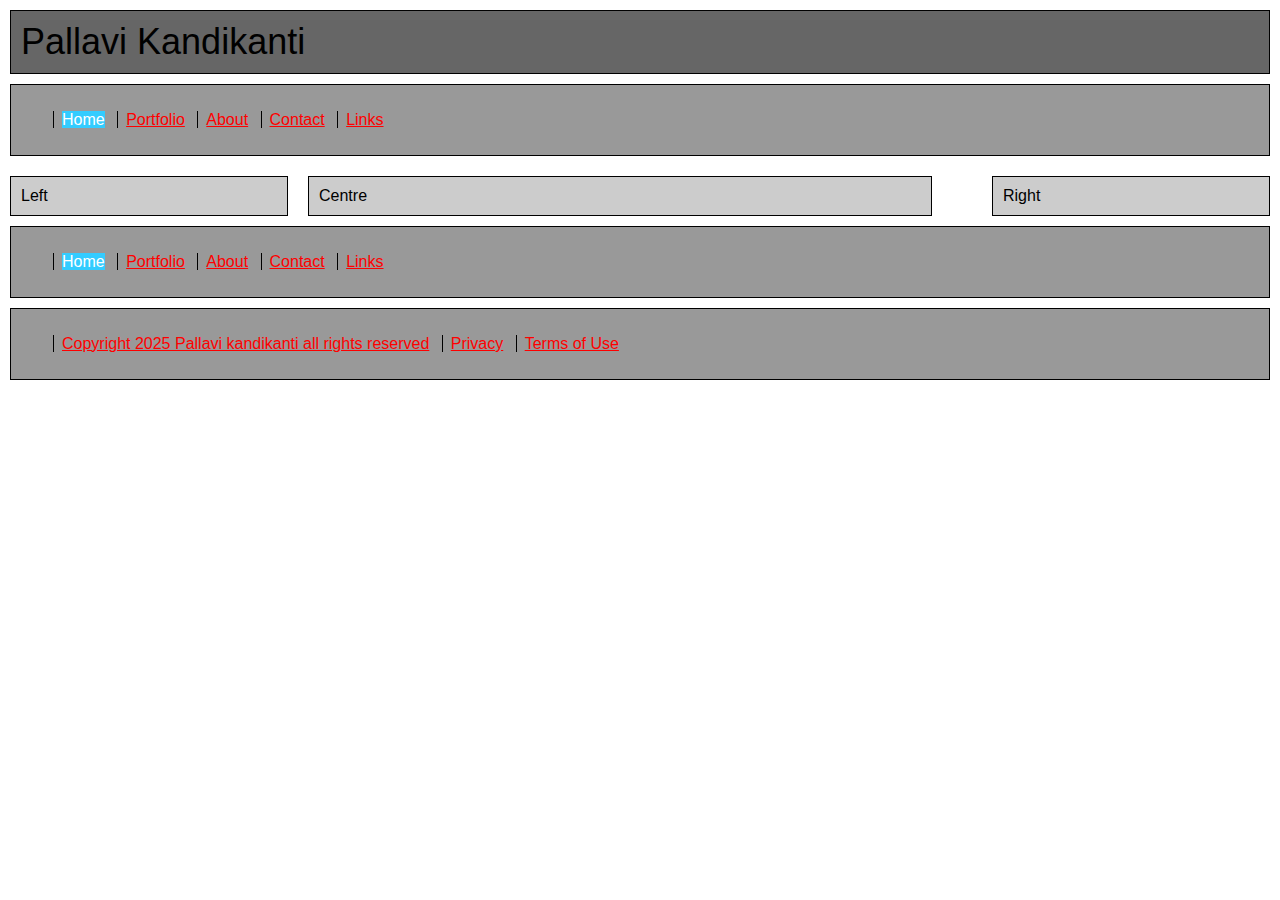
<file: index.html>
<!DOCTYPE html>
<html lang="en">
<head>
    <title>Pallavi kandikanti’s Web site</title>
    <link href="Styles/styles.css" rel="stylesheet" type="text/css">
</head>
<body>
    <div class="box"><span class="logo">Pallavi Kandikanti</span></div>
    <div class="nav">
        <ul id="navlist">
            <li><span class="deadnav">Home</span></li>
            <li><a href="portfolio.html">Portfolio</a></li>
            <li><a href="about.html">About</a></li>
            <li><a href="contact.html">Contact</a></li>
            <li><a href="links.html">Links</a></li>
        </ul>
    </div>
    <div class="left">Left</div>
    <div class="centre">Centre</div>
    <div class="right">Right</div>
   <div class="lower_nav">
    <ul id="navlist">
            <li><span class="deadnav">Home</span></li>
            <li><a href="portfolio.html">Portfolio</a></li>
            <li><a href="about.html">About</a></li>
            <li><a href="contact.html">Contact</a></li>
            <li><a href="links.html">Links</a></li>
    </ul>
   </div>
   <div class="legal">
    <ul id="navlist">
        <li><a href="copyright.html">Copyright 2025 Pallavi kandikanti all rights reserved</a></li>
        <li><a href="privacy.html">Privacy</a></li>
        <li><a href="terms.html">Terms of Use</a></li>
    </ul>
   </div>
</body>
</html>
</file>
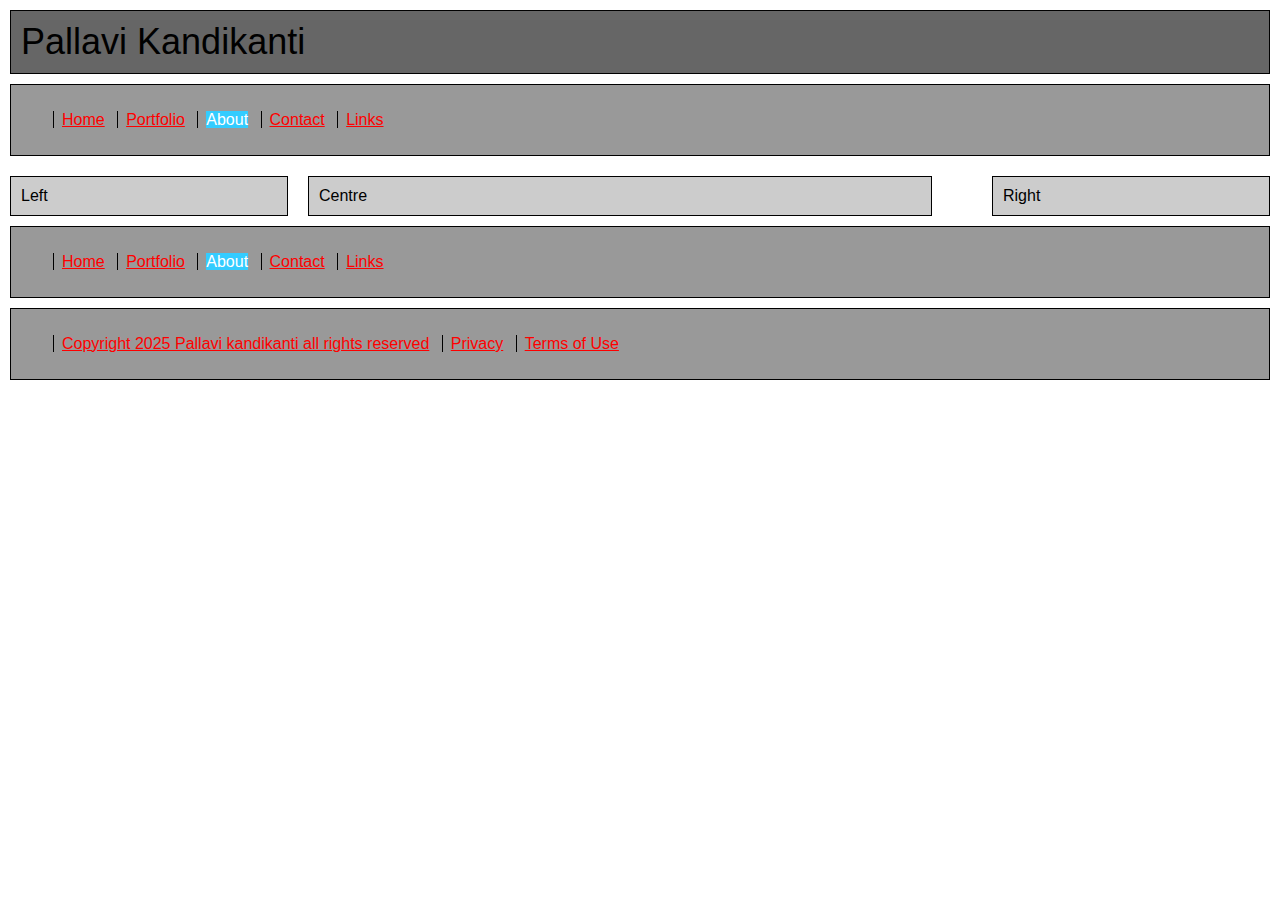
<file: about.html>
<!DOCTYPE html>
<html lang="en">
<head>
    <title>Pallavi kandikanti’s Web site</title>
    <link href="Styles/styles.css" rel="stylesheet" type="text/css">
</head>
<body>
    <div class="box"><span class="logo">Pallavi Kandikanti</span></div>
    <div class="nav">
        <ul id="navlist">
            <li><a href="index.html">Home</a></li>
            <li><a href="portfolio.html">Portfolio</a></li>
            <li><span class="deadnav">About</span></li>
            <li><a href="contact.html">Contact</a></li>
            <li><a href="links.html">Links</a></li>
        </ul>
    </div>
    <div class="left">Left</div>
    <div class="centre">Centre</div>
    <div class="right">Right</div>
   <div class="lower_nav">
    <ul id="navlist">
        <li><a href="index.html">Home</a></li>
            <li><a href="portfolio.html">Portfolio</a></li>
            <li><span class="deadnav">About</span></li>
            <li><a href="contact.html">Contact</a></li>
            <li><a href="links.html">Links</a></li>
    </ul>
   </div>
   <div class="legal">
    <ul id="navlist">
        <li><a href="copyright.html">Copyright 2025 Pallavi kandikanti all rights reserved</a></li>
        <li><a href="privacy.html">Privacy</a></li>
        <li><a href="terms.html">Terms of Use</a></li>
    </ul>
   </div>
</body>
</html>
</file>
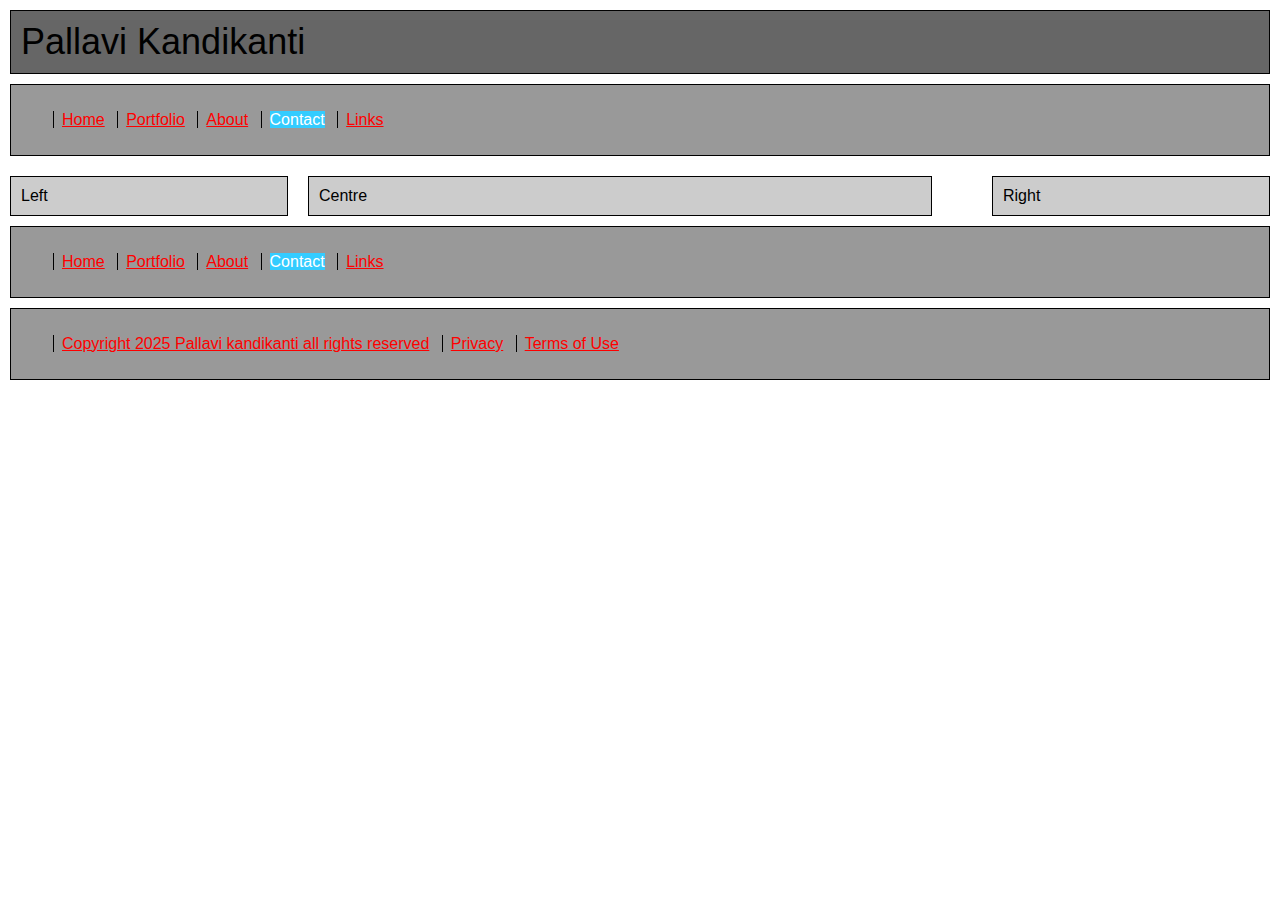
<file: contact.html>
<!DOCTYPE html>
<html lang="en">
<head>
    <title>Pallavi kandikanti’s Web site</title>
    <link href="Styles/styles.css" rel="stylesheet" type="text/css">
</head>
<body>
    <div class="box"><span class="logo">Pallavi Kandikanti</span></div>
    <div class="nav">
        <ul id="navlist">
            <li><a href="index.html">Home</a></li>
            <li><a href="portfolio.html">Portfolio</a></li>
            <li><a href="about.html">About</a></li>
            <li><span class="deadnav">Contact</span></li>
            <li><a href="links.html">Links</a></li>
        </ul>
    </div>
    <div class="left">Left</div>
    <div class="centre">Centre</div>
    <div class="right">Right</div>
   <div class="lower_nav">
    <ul id="navlist">
        <li><a href="index.html">Home</a></li>
            <li><a href="portfolio.html">Portfolio</a></li>
            <li><a href="about.html">About</a></li>
            <li><span class="deadnav">Contact</span></li>
            <li><a href="links.html">Links</a></li>
    </ul>
   </div>
   <div class="legal">
    <ul id="navlist">
        <li><a href="copyright.html">Copyright 2025 Pallavi kandikanti all rights reserved</a></li>
        <li><a href="privacy.html">Privacy</a></li>
        <li><a href="terms.html">Terms of Use</a></li>
    </ul>
   </div>
</body>
</html>
</file>
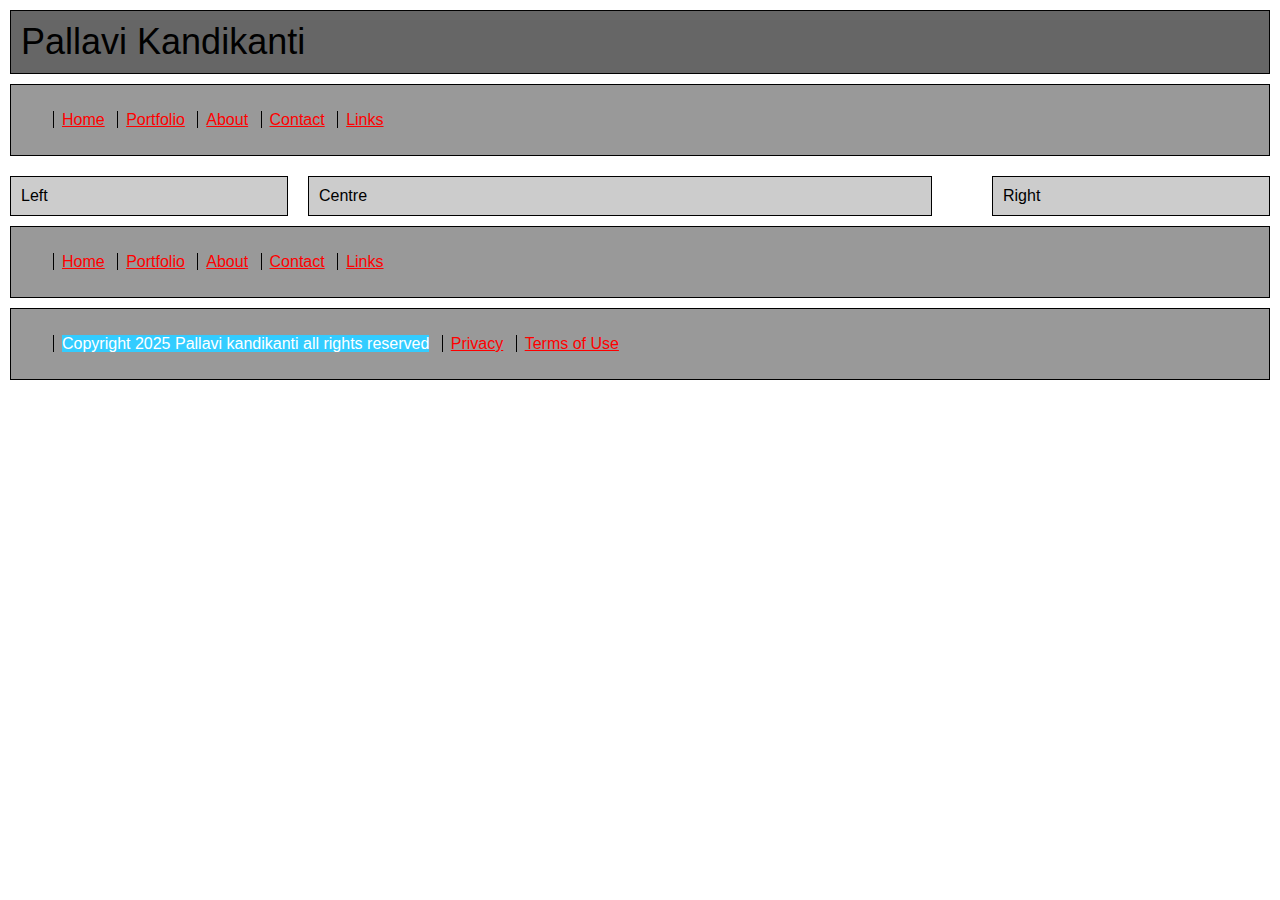
<file: copyright.html>
<!DOCTYPE html>
<html lang="en">
<head>
    <title>Pallavi kandikanti’s Web site</title>
    <link href="Styles/styles.css" rel="stylesheet" type="text/css">
</head>
<body>
    <div class="box"><span class="logo">Pallavi Kandikanti</span></div>
    <div class="nav">
        <ul id="navlist">
            <li><a href="index.html">Home</a></li>
            <li><a href="portfolio.html">Portfolio</a></li>
            <li><a href="about.html">About</a></li>
            <li><a href="contact.html">Contact</a></li>
            <li><a href="links.html">Links</a></li>
        </ul>
    </div>
    <div class="left">Left</div>
    <div class="centre">Centre</div>
    <div class="right">Right</div>
   <div class="lower_nav">
    <ul id="navlist">
        <li><a href="index.html">Home</a></li>
        <li><a href="portfolio.html">Portfolio</a></li>
        <li><a href="about.html">About</a></li>
        <li><a href="contact.html">Contact</a></li>
        <li><a href="links.html">Links</a></li>
    </ul>
   </div>
   <div class="legal">
    <ul id="navlist">
        <li><span class="deadnav">Copyright 2025 Pallavi kandikanti all rights reserved</span></li>
        <li><a href="privacy.html">Privacy</a></li>
        <li><a href="terms.html">Terms of Use</a></li>
    </ul>
   </div>
</body>
</html>
</file>
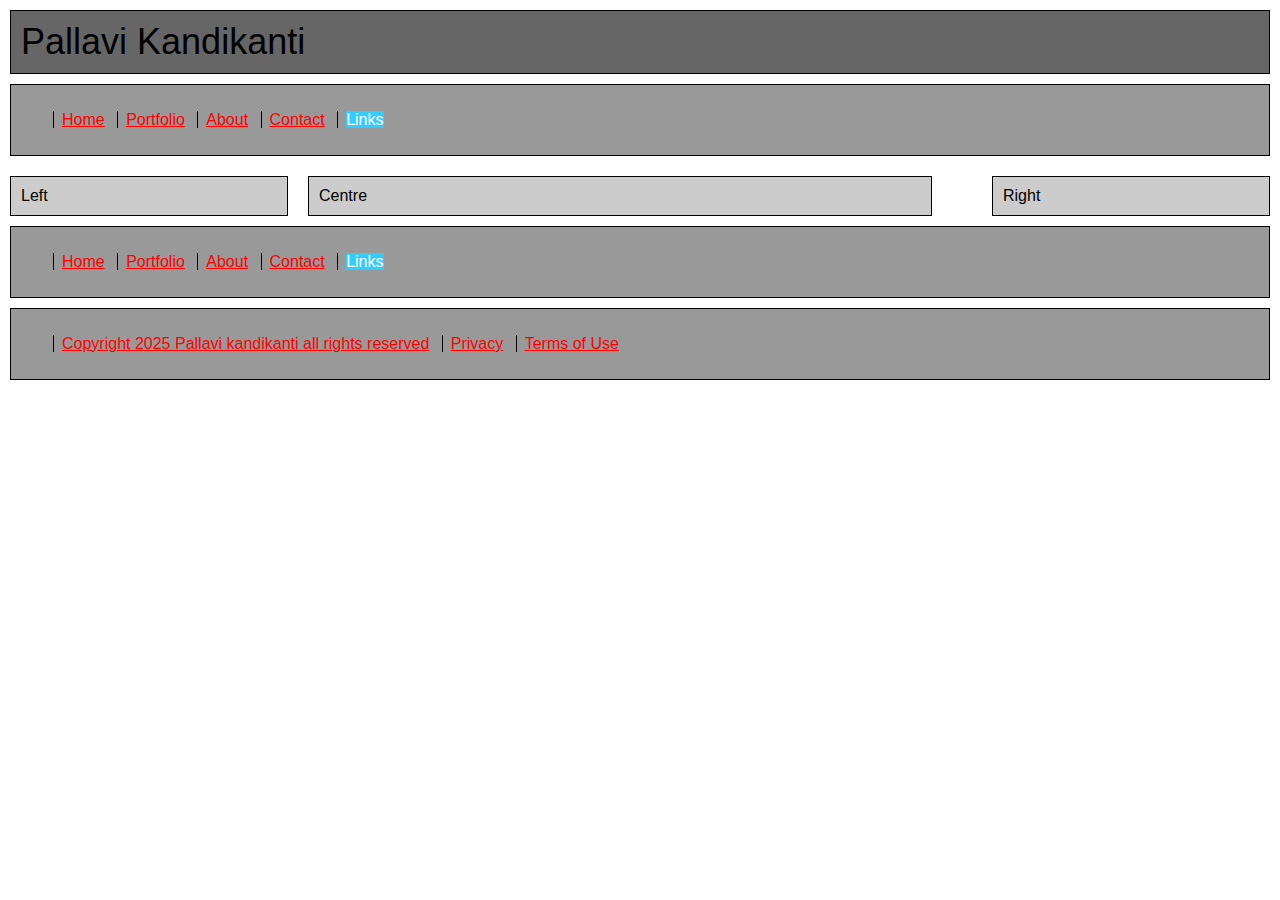
<file: links.html>
<!DOCTYPE html>
<html lang="en">
<head>
    <title>Pallavi kandikanti’s Web site</title>
    <link href="Styles/styles.css" rel="stylesheet" type="text/css">
</head>
<body>
    <div class="box"><span class="logo">Pallavi Kandikanti</span></div>
    <div class="nav">
        <ul id="navlist">
            <li><a href="index.html">Home</a></li>
            <li><a href="portfolio.html">Portfolio</a></li>
            <li><a href="about.html">About</a></li>
            <li><a href="contact.html">Contact</a></li>
            <li><span class="deadnav">Links</span></li>
        </ul>
    </div>
    <div class="left">Left</div>
    <div class="centre">Centre</div>
    <div class="right">Right</div>
   <div class="lower_nav">
    <ul id="navlist">
        <li><a href="index.html">Home</a></li>
            <li><a href="portfolio.html">Portfolio</a></li>
            <li><a href="about.html">About</a></li>
            <li><a href="contact.html">Contact</a></li>
            <li><span class="deadnav">Links</span></li>
    </ul>
   </div>
   <div class="legal">
    <ul id="navlist">
        <li><a href="copyright.html">Copyright 2025 Pallavi kandikanti all rights reserved</a></li>
        <li><a href="privacy.html">Privacy</a></li>
        <li><a href="terms.html">Terms of Use</a></li>
    </ul>
   </div>
</body>
</html>
</file>
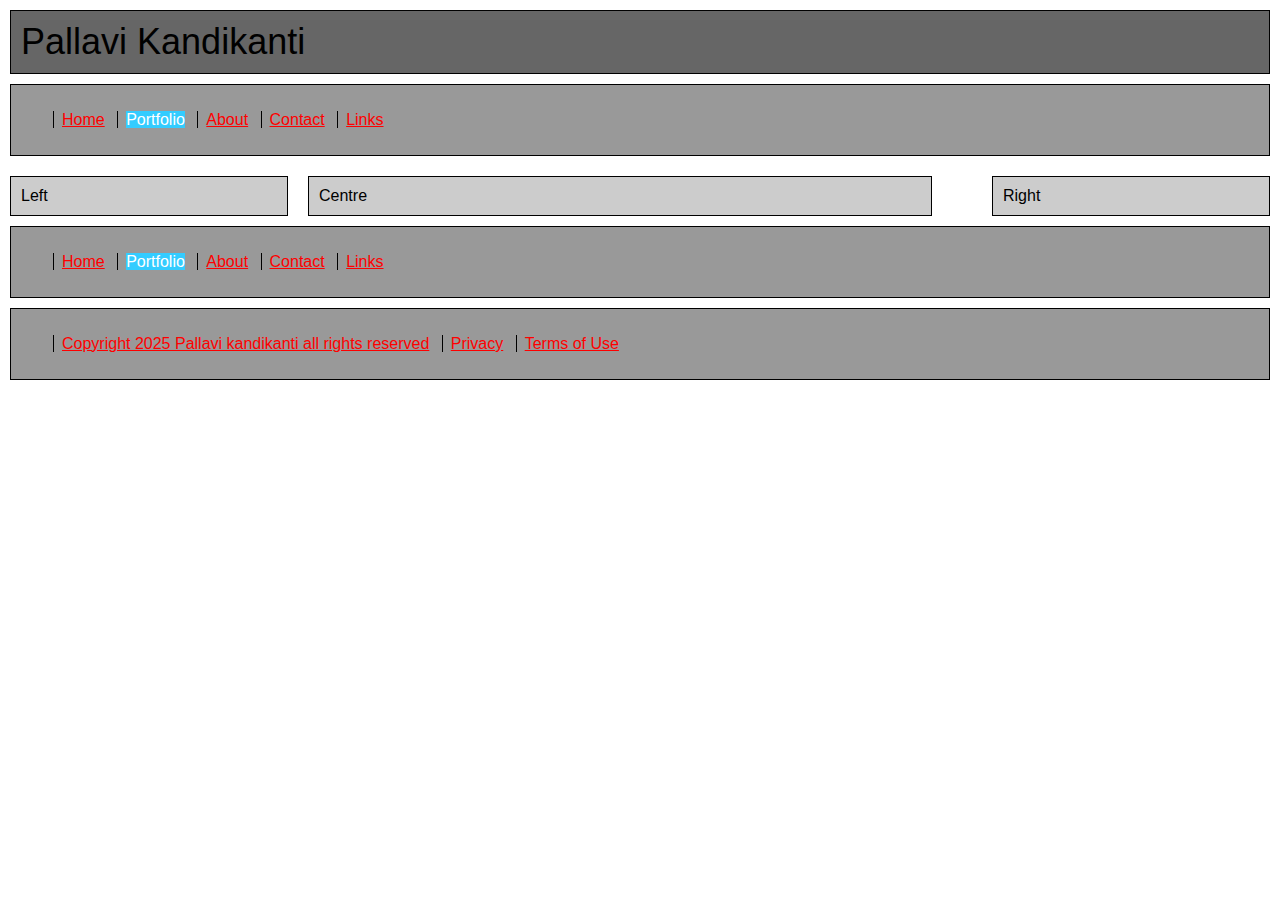
<file: portfolio.html>
<!DOCTYPE html>
<html lang="en">
<head>
    <title>Pallavi kandikanti’s Web site</title>
    <link href="Styles/styles.css" rel="stylesheet" type="text/css">
</head>
<body>
    <div class="box"><span class="logo">Pallavi Kandikanti</span></div>
    <div class="nav">
        <ul id="navlist">
            <li><a href="index.html">Home</a></li>
            <li><span class="deadnav">Portfolio</span></li>
            <li><a href="about.html">About</a></li>
            <li><a href="contact.html">Contact</a></li>
            <li><a href="links.html">Links</a></li>
        </ul>
    </div>
    <div class="left">Left</div>
    <div class="centre">Centre</div>
    <div class="right">Right</div>
   <div class="lower_nav">
    <ul id="navlist">
        <li><a href="index.html">Home</a></li>
        <li><span class="deadnav">Portfolio</span></li>
        <li><a href="about.html">About</a></li>
        <li><a href="contact.html">Contact</a></li>
        <li><a href="links.html">Links</a></li>
    </ul>
   </div>
   <div class="legal">
    <ul id="navlist">
        <li><a href="copyright.html">Copyright 2025 Pallavi kandikanti all rights reserved</a></li>
        <li><a href="privacy.html">Privacy</a></li>
        <li><a href="terms.html">Terms of Use</a></li>
    </ul>
   </div>
</body>
</html>
</file>
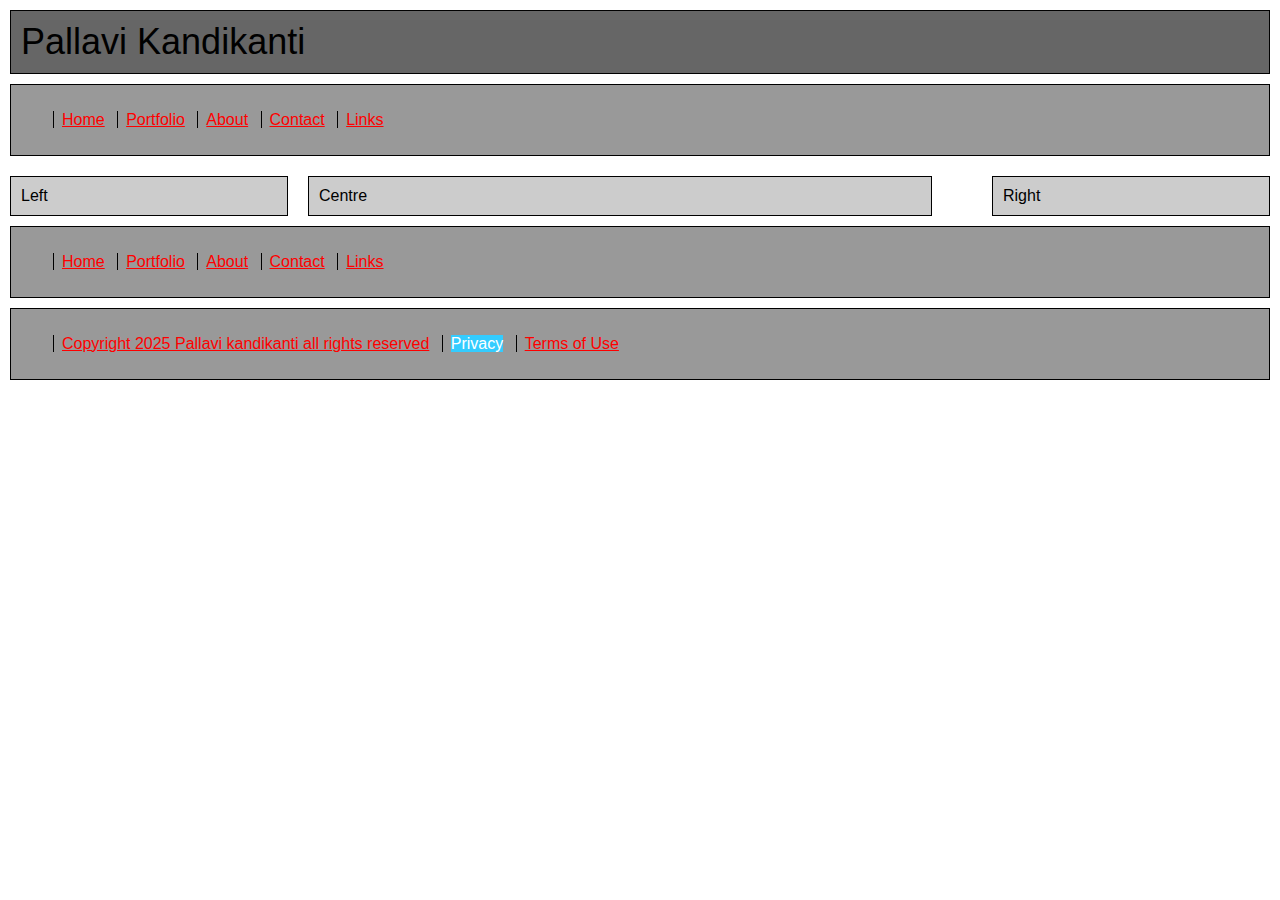
<file: privacy.html>
<!DOCTYPE html>
<html lang="en">
<head>
    <title>Pallavi kandikanti’s Web site</title>
    <link href="Styles/styles.css" rel="stylesheet" type="text/css">
</head>
<body>
    <div class="box"><span class="logo">Pallavi Kandikanti</span></div>
    <div class="nav">
        <ul id="navlist">
            <li><a href="index.html">Home</a></li>
            <li><a href="portfolio.html">Portfolio</a></li>
            <li><a href="about.html">About</a></li>
            <li><a href="contact.html">Contact</a></li>
            <li><a href="links.html">Links</a></li>
        </ul>
    </div>
    <div class="left">Left</div>
    <div class="centre">Centre</div>
    <div class="right">Right</div>
   <div class="lower_nav">
    <ul id="navlist">
        <li><a href="index.html">Home</a></li>
        <li><a href="portfolio.html">Portfolio</a></li>
        <li><a href="about.html">About</a></li>
        <li><a href="contact.html">Contact</a></li>
        <li><a href="links.html">Links</a></li>
    </ul>
   </div>
   <div class="legal">
    <ul id="navlist">
        <li><a href="copyright.html">Copyright 2025 Pallavi kandikanti all rights reserved</a></li>
        <li><span class="deadnav">Privacy</span></li>
        <li><a href="terms.html">Terms of Use</a></li>
    </ul>
   </div>
</body>
</html>
</file>
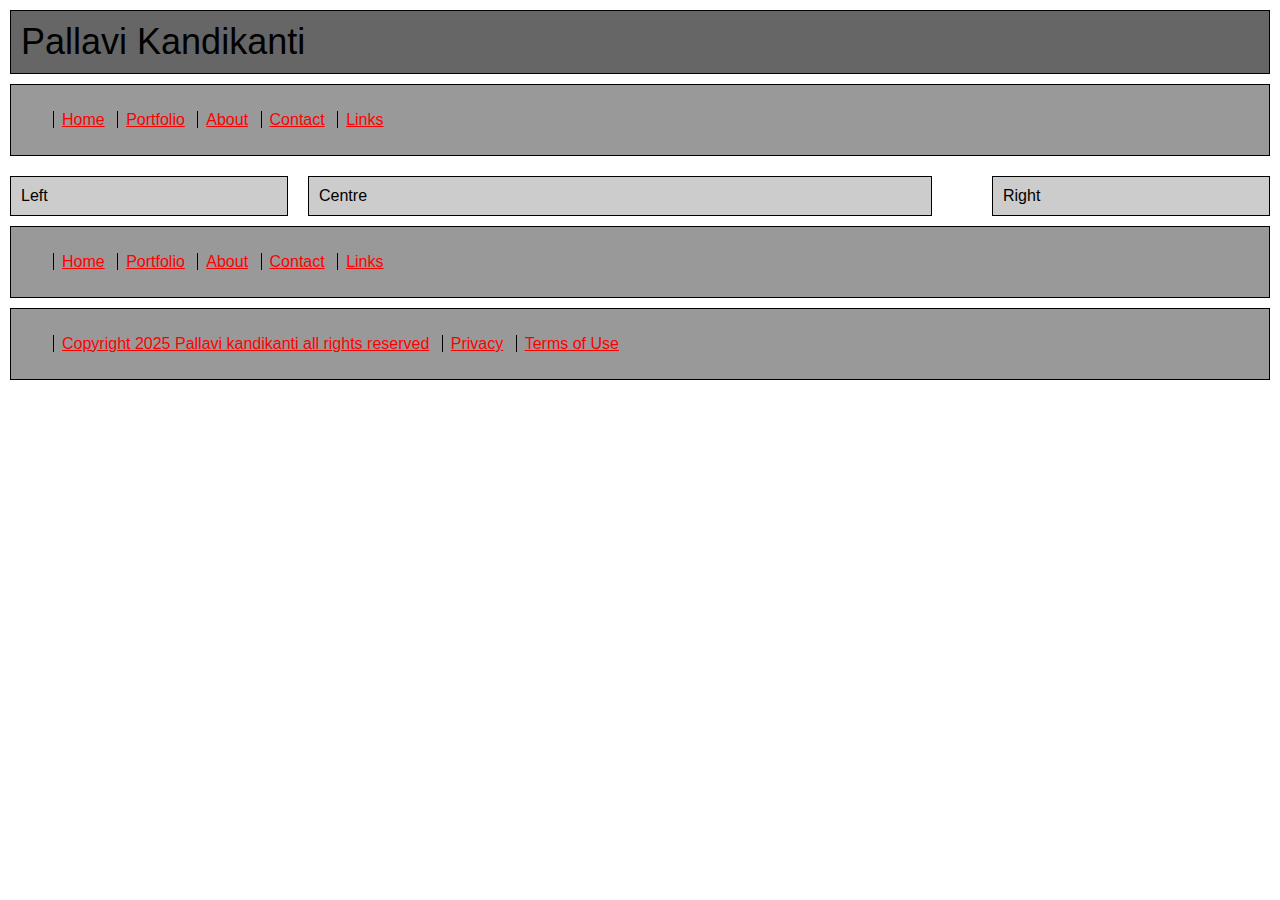
<file: template.html>
<!DOCTYPE html>
<html lang="en">
<head>
    <title>Pallavi kandikanti’s Web site</title>
    <link href="Styles/styles.css" rel="stylesheet" type="text/css">
</head>
<body>
    <div class="box"><span class="logo">Pallavi Kandikanti</span></div>
    <div class="nav">
        <ul id="navlist">
            <li><a href="index.html">Home</a></li>
            <li><a href="portfolio.html">Portfolio</a></li>
            <li><a href="about.html">About</a></li>
            <li><a href="contact.html">Contact</a></li>
            <li><a href="links.html">Links</a></li>
        </ul>
    </div>
    <div class="left">Left</div>
    <div class="centre">Centre</div>
    <div class="right">Right</div>
   <div class="lower_nav">
    <ul id="navlist">
        <li><a href="index.html">Home</a></li>
        <li><a href="portfolio.html">Portfolio</a></li>
        <li><a href="about.html">About</a></li>
        <li><a href="contact.html">Contact</a></li>
        <li><a href="links.html">Links</a></li>
    </ul>
   </div>
   <div class="legal">
    <ul id="navlist">
        <li><a href="copyright.html">Copyright 2025 Pallavi kandikanti all rights reserved</a></li>
        <li><a href="privacy.html">Privacy</a></li>
        <li><a href="terms.html">Terms of Use</a></li>
    </ul>
   </div>
</body>
</html>
</file>
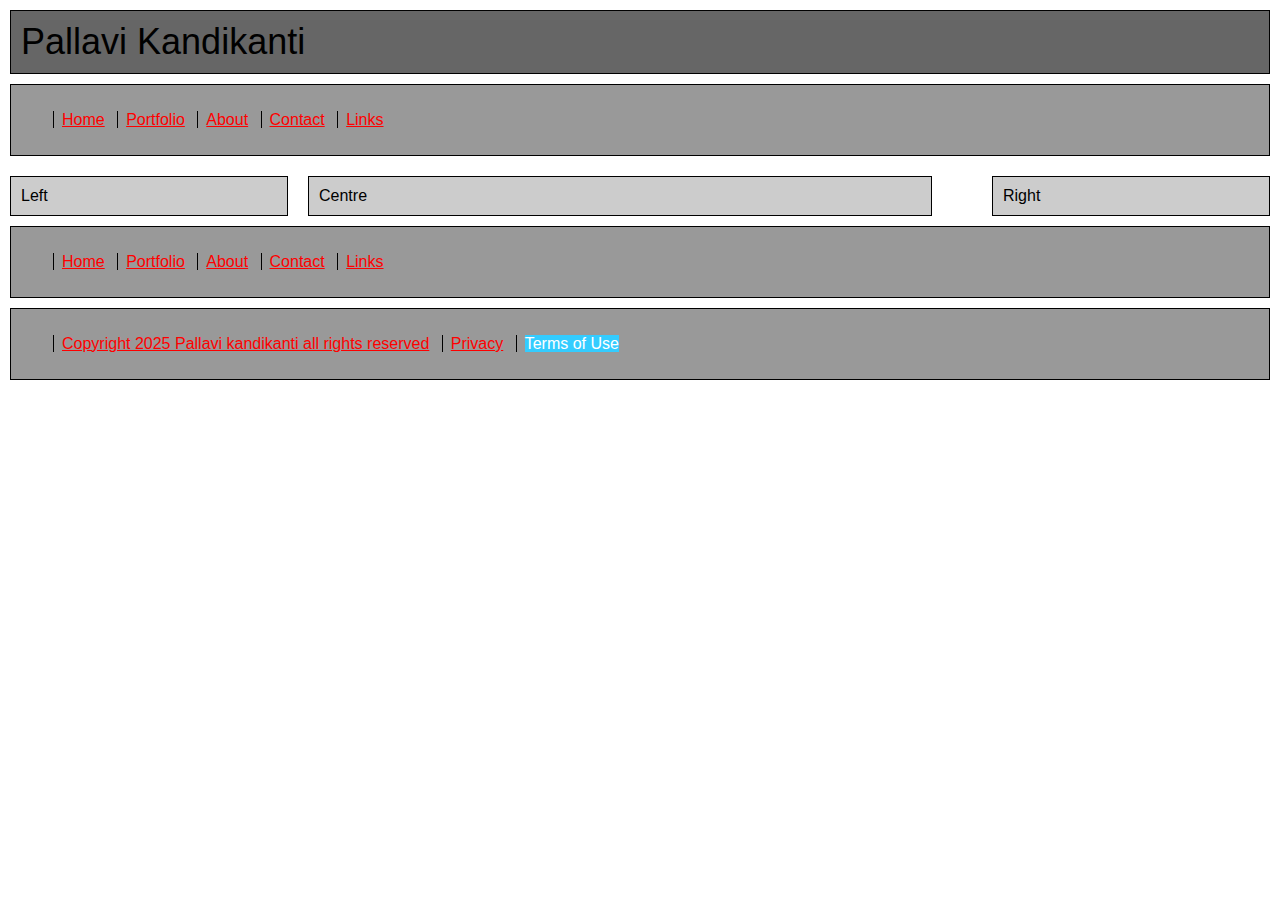
<file: terms.html>
<!DOCTYPE html>
<html lang="en">
<head>
    <title>Pallavi kandikanti’s Web site</title>
    <link href="Styles/styles.css" rel="stylesheet" type="text/css">
</head>
<body>
    <div class="box"><span class="logo">Pallavi Kandikanti</span></div>
    <div class="nav">
        <ul id="navlist">
            <li><a href="index.html">Home</a></li>
            <li><a href="portfolio.html">Portfolio</a></li>
            <li><a href="about.html">About</a></li>
            <li><a href="contact.html">Contact</a></li>
            <li><a href="links.html">Links</a></li>
        </ul>
    </div>
    <div class="left">Left</div>
    <div class="centre">Centre</div>
    <div class="right">Right</div>
   <div class="lower_nav">
    <ul id="navlist">
        <li><a href="index.html">Home</a></li>
        <li><a href="portfolio.html">Portfolio</a></li>
        <li><a href="about.html">About</a></li>
        <li><a href="contact.html">Contact</a></li>
        <li><a href="links.html">Links</a></li>
    </ul>
   </div>
   <div class="legal">
    <ul id="navlist">
        <li><a href="copyright.html">Copyright 2025 Pallavi kandikanti all rights reserved</a></li>
        <li><a href="privacy.html">Privacy</a></li>
        <li><span class="deadnav">Terms of Use</span></li>
    </ul>
   </div>
</body>
</html>
</file>
<file: Styles/styles.css>
body { 
	padding: 0px; 
	margin:  0px; 
	font-family: Arial, Helvetica, sans-serif; 
	background: #fff; 
	color: #000; 
}

a:link{
	color:#F00
}

a:visited{
	color:#FC0
}

a:hover{
	background-color:#3CF;
	color:#03F
}

a:active{
	color:#F3F
}

.deadnav{
	color:#FFF;
	background-color: #3CF
}


.logo{
	font-size:36px
}

#navlist li
	{
	display: inline;
	list-style-type:circle;
	padding-right: 20px;
	border-left: 1px solid #000;
	line-height: 1.1em;
	margin: 0 .5em 0 -.5em;
	padding: 0 .5em 0 .5em;
	}


.box {
	margin:10px;
	padding:10px;
	background-color:#666;
	border-width:1px;
	border-color:black;
	border-style:solid;
	clear:both;
	
	}
.nav {
	margin:10px;
	padding:10px;
	background-color:#999;
	border-width:1px;
	border-color:black;
	border-style:solid;
	
	}
.left {
	width:20%;
	margin:10px;
	padding:10px;
	background-color:#CCC;
	border-width:1px;
	border-color:black;
	border-style:solid;
	float:left;

	
	}
.centre {
	width:47%;
	margin:10px;
	padding:10px;
	background-color:#CCC;
	border-width:1px;
	border-color:black;
	border-style:solid;
	float:left;

	
	}
.right {
	width:20%;
	margin:10px;
	padding:10px;
	background-color:#CCC;
	border-width:1px;
	border-color:black;
	border-style:solid;
	float:right;
	

	
	}
.lower_nav {
	margin:10px;
	padding:10px;
	background-color:#999;
	border-width:1px;
	border-color:black;
	border-style:solid;
	clear:both;
	
	}
.legal {
	margin:10px;
	padding:10px;
	background-color:#999;
	border-width:1px;
	border-color:black;
	border-style:solid;
	float:none;
	clear:both;
	
	}
</file>
